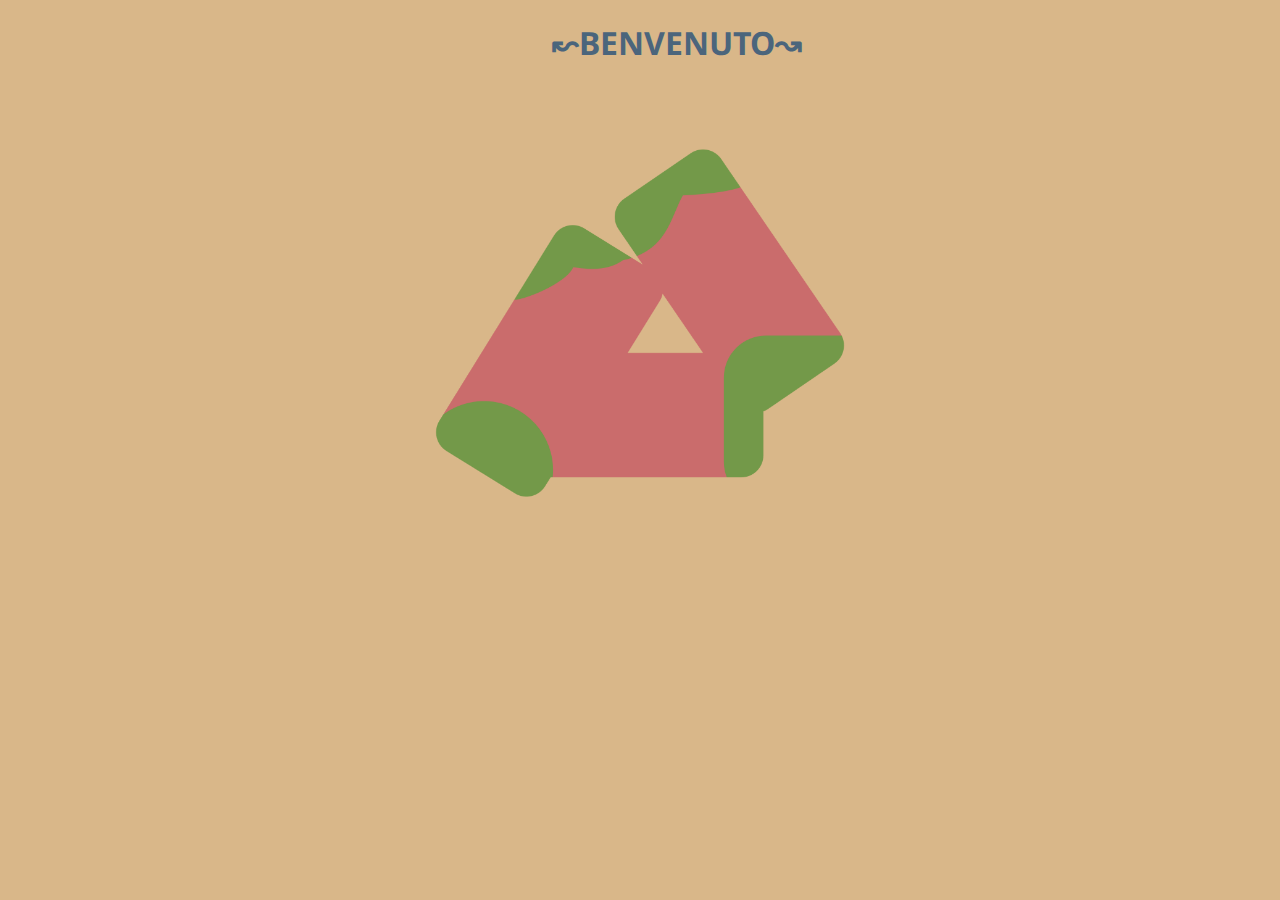
<file: index.html>
<!DOCTYPE html>
<html>
<head>
  <title>Benvenuto⇶</title>
  <link rel="shortcut icon" type="x-icon" href="logo sito1.png">
    <link rel="preconnect" href="https://fonts.googleapis.com">
        <link rel="preconnect" href="https://fonts.gstatic.com" crossorigin>
        <link href="https://fonts.googleapis.com/css2?family=Fredoka+One&family=Noto+Sans:wght@700&display=swap" rel="stylesheet">
<style>
.container {
  position: relative;
  width: 50%;
}

.image {
  display: block;
  width: 100%;
  height: auto;
  margin-left: 50%;
}

.overlay {
  position: absolute;
  bottom: 100%;
  left: 0;
  right: 0;
  background-color:rgb(201, 160, 102);
  overflow: hidden;
  width: 100%;
  height: 0;
  transition: .5s ease;
  margin-left: 50%;
}

.container:hover .overlay {
  bottom: 0;
  height: 100%;

}

.text {
  white-space: nowrap; 
  color: white;
  font-size: 30px;
  position: absolute;
  overflow: hidden;
  top: 50%;
  left: 50%;
  transform: translate(-50%, -50%);
  -ms-transform: translate(-50%, -50%);
  font-family: 'Noto Sans', sans-serif;

}

h1{
    color: rgb(75, 101, 124);
    font-family: 'Noto Sans', sans-serif;
    margin-left: 43%;
}

body{
    background-color: rgb(217, 183, 137);
}

</style>
</head>
<body>

<h1>↜BENVENUTO↝</h1>

<div class="container">
  <img src="logo sito1.png" alt="Avatar" class="image">
  <a href="indexloading.html"><div class="overlay">
    <div class="text">↯ Vai alla pagina blog ↯</div>
  </div></a>
</div>
 
</body>
</html>
</file>
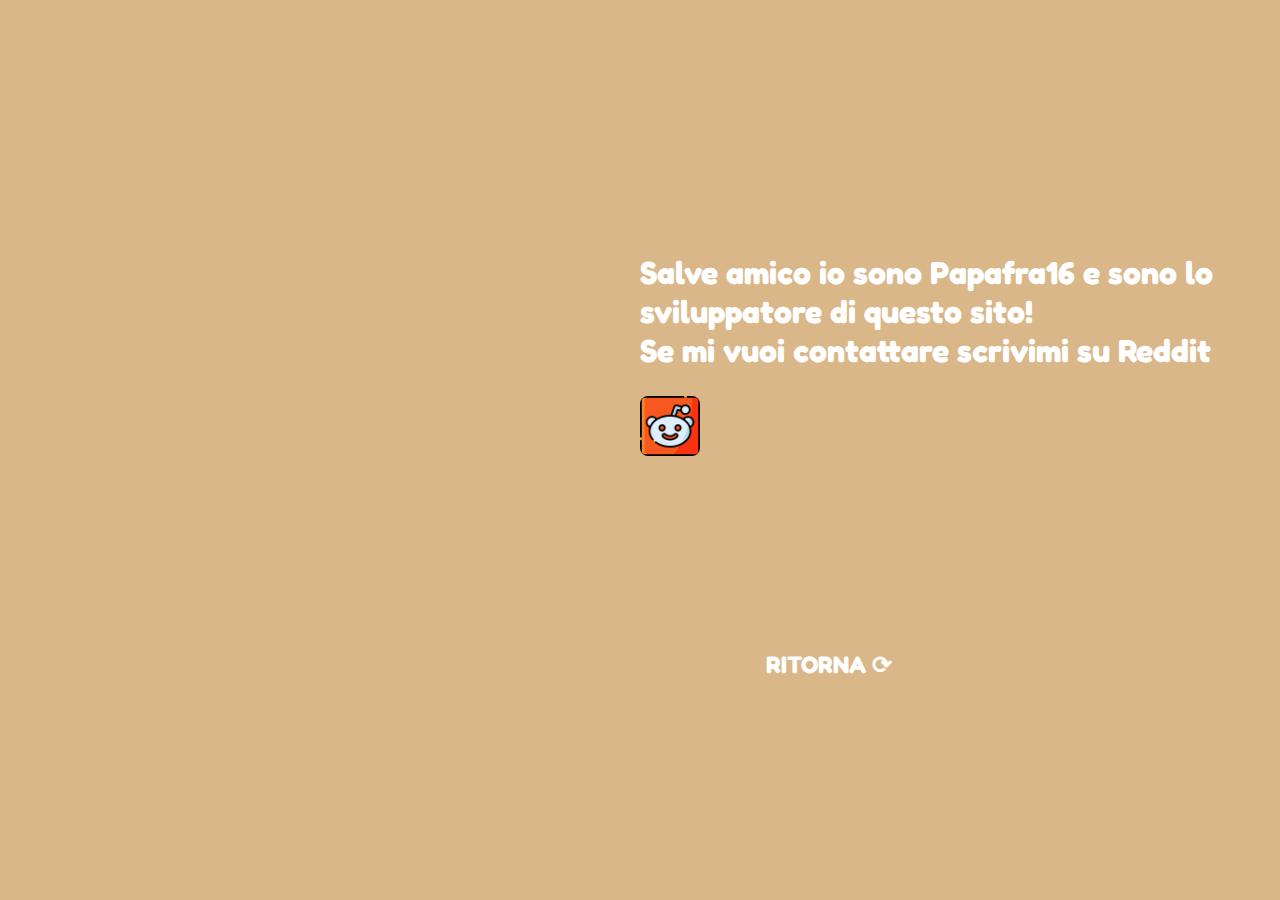
<file: index1.html>
<!DOCTYPE html>
<head>
    <title>Info sviluppatore</title>
    <link rel="shortcut icon" type="x-icon" href="logo sito1.png">
    <link rel="preconnect" href="https://fonts.googleapis.com">
    <link rel="preconnect" href="https://fonts.gstatic.com" crossorigin>
    <link href="https://fonts.googleapis.com/css2?family=Fredoka+One&family=Noto+Sans:wght@700&display=swap" rel="stylesheet">
</head>
<style>
body{
    background-color:rgb(217, 183, 137);
}

h1{
    color: white;
    margin-left: 50%;
    margin-top: 20%;
    font-family: 'Fredoka One', cursive;
}

h2{
    color: white;
    margin-left: 60%;
    margin-top: 15%;
    font-family: 'Fredoka One', cursive;
}

img{
    width: 60px;
    margin-left: 50%;
    margin-top: 5px;
    border-radius: 8px;

}

</style>
<body>
    <h1>Salve amico io sono Papafra16 e sono lo sviluppatore di questo sito! <br>Se mi vuoi contattare scrivimi su Reddit </h1>
    <a href="https://www.reddit.com/user/Papafra16/" title="reddit dello sviluppatore"><img src="reddit-logo.png"></a>
    <a href="indexblog.html" title="Ritorna pagina inferiore" style="text-decoration:none"><h2>RITORNA ⟳</h2></a>

</body>
</html>
</file>
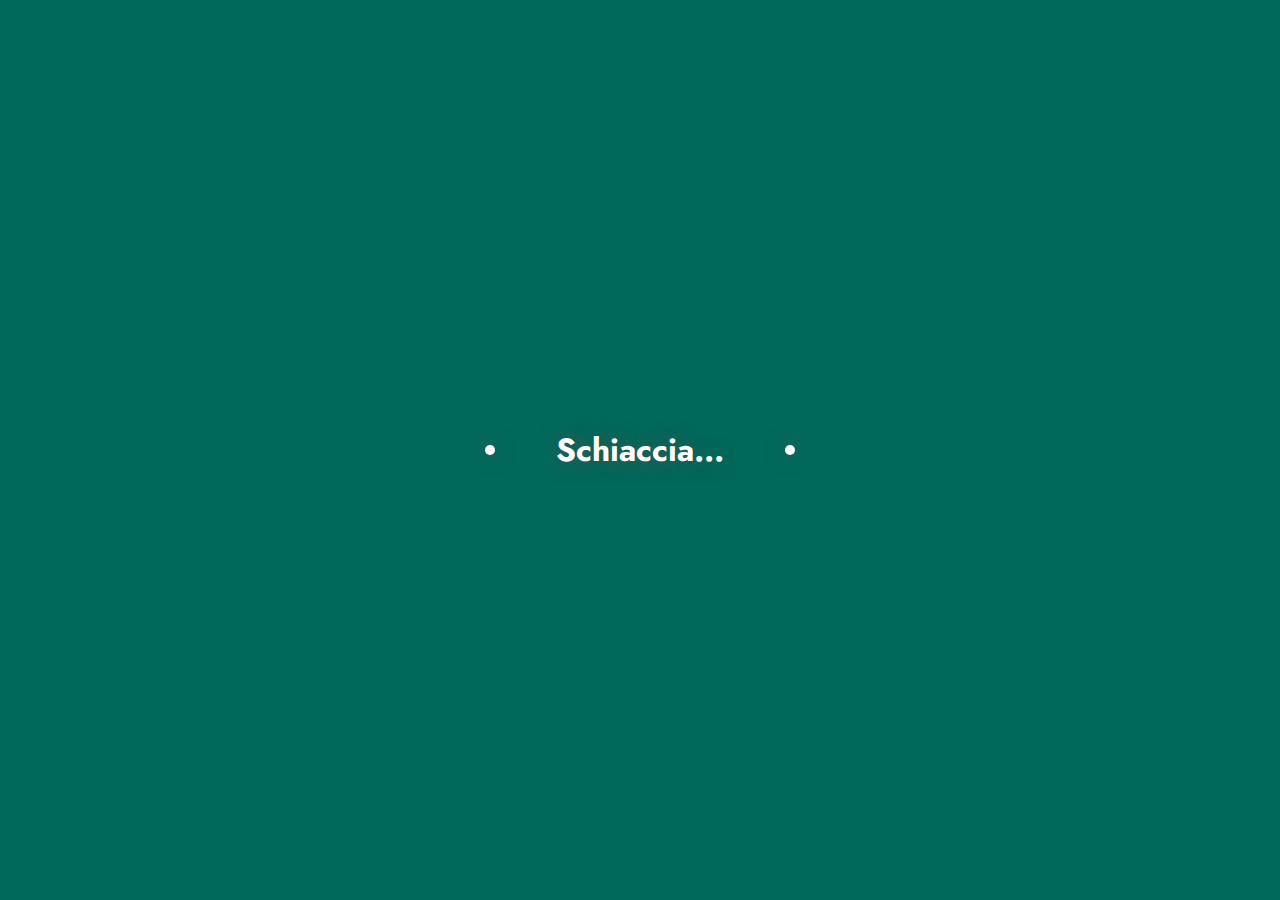
<file: indexloading.html>
<!DOCTYPE html>  
<html>
    <style>
        .cl-primary{
        background-color: #00695c;
        }

        .centered{
            position: absolute;
            top: 50%;
            left: 50%;
            transform:translate(-50%, -50%);
            
        }
       
        h1.loader-text{
        text-align: center;
        color: white;
        font-family: 'Jost', sans-serif;
        text-shadow: 0px 0px 20px rgb(80,80,80);

        }

        div.first-circle{
        width: 10px;
        height: 10px;
        border-radius:5px;
        background-color: white;
        text-align: center;
        margin-left: -150px;
        box-shadow: 0px 0px 20px rgb(80,80,80);

        }
       
        div.second-circle{
        width: 10px;
        height: 10px;
        border-radius:5px;
        background-color: white;
        text-align: center;
        margin-left: 150px;
        box-shadow: 0px 0px 20px rgb(80,80,80);
        }
        
        @keyframes spin{
        from{transform: rotateZ(0deg);} 
        to{transform: rotateZ(360deg);}
        }

        .rotator{
        animation: spin .5s infinite;
        animation-timing-function: linear;
        }

    </style>
    <a href="indexblog.html">
    <head>
        <link rel="preconnect" href="https://fonts.googleapis.com">
        <link rel="preconnect" href="https://fonts.gstatic.com" crossorigin>
        <link href="https://fonts.googleapis.com/css2?family=Jost:wght@500&display=swap" rel="stylesheet">

    </head> 
    <body>
        <title>Per caricare: schiaccia!!</title>
        <link rel="shortcut icon" type="x-icon" href="logo sito1.png">
        <body class="cl-primary">
        <div class="centered">
        <h1 class="loader-text" title="Per caricare schiaccia">Schiaccia...</h1> 
        </div>
        <div class="centered rotator">
        <div class="first-circle centered"></div>
        <div class="second-circle centered"></div> 
        </div>
    </body>
    </a>
</html>
</file>
